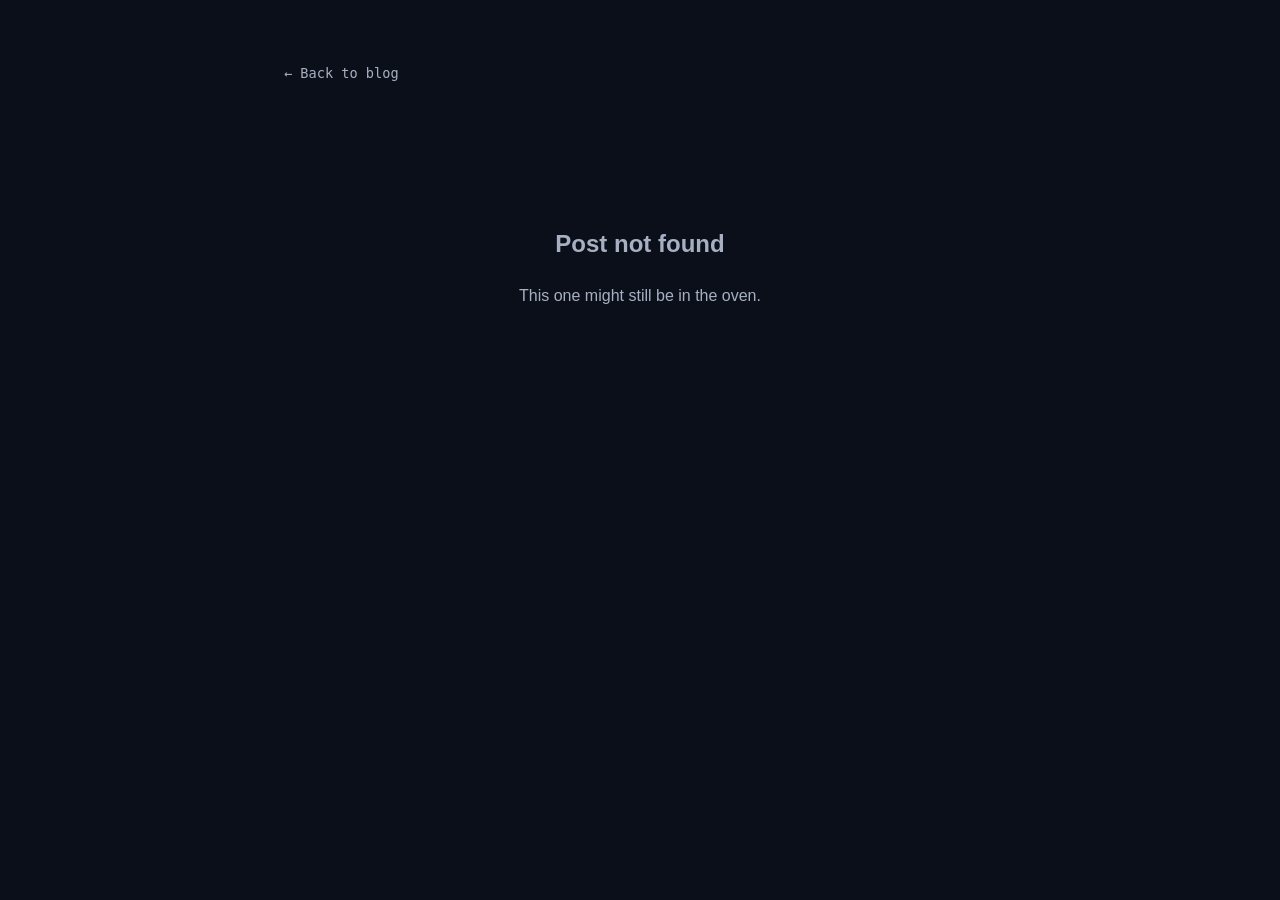
<file: blog-post.html>
<!DOCTYPE html>
<html lang="en">
<head>
  <meta charset="UTF-8">
  <meta name="viewport" content="width=device-width, initial-scale=1.0">
  <title>Blog Post</title>
  <link rel="stylesheet" href="style.css">
  
</head>

<body>

<div class="reading-progress" id="readingProgress"></div>
<div class="container" id="postContainer">
  <!-- content injected by JS -->
</div>
<button class="back-to-top" id="backToTop" aria-label="Back to top">&uarr;</button>

<script>
  const posts = {
    /*======1st post===============*/
    "windows-boot-issues": {
      tag: "Windows",
      date: "August 2026",
      title: "Fixing Common Windows 11 Boot Issues – Complete Troubleshooting Guide",
      image: "./blog-img/windows-boot-issues1.jpg",
      body: `
        <p>Windows failing to boot can be stressful, whether you're working from home or supporting users in an enterprise environment. As a Desktop Support Engineer, these are the Windows 11 boot problems I encounter most frequently and the exact troubleshooting steps I use before considering a reinstall.</p>

        <h2>Why Windows Boot Problems Happen</h2>
        <p>Boot failures are commonly caused by corrupted system files, Windows updates, damaged boot records, storage driver issues, BIOS configuration changes, or failing hardware. Identifying the root cause is the key to fixing the issue quickly.</p>

        <h2>1. Windows Stuck in a Boot Loop</h2>
        <p>If Windows continuously restarts without reaching the login screen, the problem is usually related to a failed update, corrupted drivers, or damaged system files.</p>
        <h3>Recommended Fix</h3>
        <ul>
          <li>Enter Windows Recovery Environment (WinRE).</li>
          <li>Select <strong>Startup Repair</strong>.</li>
          <li>Boot into <strong>Safe Mode</strong>.</li>
          <li>Uninstall recently installed Windows updates.</li>
          <li>Remove or roll back recently updated drivers.</li>
          <li>Run <code>sfc /scannow</code> and <code>DISM /Online /Cleanup-Image /RestoreHealth</code>.</li>
        </ul>

        <h2>2. "Inaccessible Boot Device"</h2>
        <p>This error usually appears after changing BIOS settings, replacing storage hardware, cloning disks, or installing incompatible storage drivers.</p>
        <h3>Recommended Fix</h3>
        <ul>
          <li>Verify SATA mode (AHCI/RAID) in BIOS.</li>
          <li>Disconnect newly installed drives.</li>
          <li>Run Startup Repair.</li>
          <li>Use Command Prompt from WinRE and repair boot records if necessary.</li>
          <li>Check SSD/HDD health.</li>
        </ul>

        <h2>3. Black Screen with Mouse Cursor</h2>
        <p>Windows loads, but the desktop never appears. Explorer.exe often fails to start because of corrupted system files or graphics driver issues.</p>
        <h3>Recommended Fix</h3>
        <ul>
          <li>Press <strong>Ctrl + Shift + Esc</strong>.</li>
          <li>Open Task Manager.</li>
          <li>Run <code>explorer.exe</code>.</li>
          <li>Restart the Graphics Driver using <strong>Win + Ctrl + Shift + B</strong>.</li>
          <li>Update or reinstall the display driver.</li>
        </ul>

        <h2>4. Automatic Repair Couldn't Repair Your PC</h2>
        <p>This message usually indicates corrupted boot files or damaged Windows system files.</p>
        <h3>Recommended Fix</h3>
        <ul>
          <li>Open Command Prompt from Advanced Startup.</li>
          <li>Run System File Checker.</li>
          <li>Run DISM image repair.</li>
          <li>Restore the system using a previous Restore Point if available.</li>
        </ul>

        <h2>5. Boot Configuration Data (BCD) Corruption</h2>
        <p>Damaged Boot Configuration Data prevents Windows Boot Manager from locating the operating system.</p>
        <h3>Recommended Fix</h3>
        <ul>
          <li>Boot from Windows Installation Media.</li>
          <li>Open Command Prompt.</li>
          <li>Repair the Boot Configuration Data using Bootrec commands.</li>
          <li>Restart and verify Windows boots normally.</li>
        </ul>

        <h2>6. Slow Boot After Windows Update</h2>
        <p>If Windows takes several minutes to boot after an update, unnecessary startup applications or outdated drivers are often responsible.</p>
        <h3>Recommended Fix</h3>
        <ul>
          <li>Disable unnecessary Startup programs.</li>
          <li>Update chipset and storage drivers.</li>
          <li>Install the latest Windows updates.</li>
          <li>Check SSD health using SMART diagnostics.</li>
        </ul>

        <h2>Useful Troubleshooting Commands</h2>
        <pre><code>sfc /scannow

DISM /Online /Cleanup-Image /RestoreHealth

chkdsk C: /f /r

bootrec /fixmbr

bootrec /fixboot

bootrec /scanos

bootrec /rebuildbcd</code></pre>

        <h2>Best Practices</h2>
        <ul>
          <li>Create regular System Restore Points.</li>
          <li>Keep Windows and device drivers updated.</li>
          <li>Back up important files before major updates.</li>
          <li>Monitor SSD/HDD health regularly.</li>
          <li>Avoid forcing shutdowns during Windows updates.</li>
        </ul>

        <h2>Final Thoughts</h2>
        <p>Most Windows boot issues can be resolved without reinstalling the operating system. By following a structured troubleshooting process—checking startup repair, repairing system files, verifying storage drivers, and rebuilding boot records—you can restore Windows quickly while preserving user data.</p>

        <blockquote><strong>Desktop Support Tip:</strong> Always start with the least destructive solution. In enterprise environments, preserving user data is far more valuable than immediately reinstalling Windows.</blockquote>
      `
    },
    /*======2nd post===============*/
"dhcp-vs-static-ip": {
  tag: "Networking",
  date: "August 2026",
  title: "DHCP vs Static IP: When to Use Which? – Notes from the Network Closet",
  image: "./blog-img/DHCP-vs-Static-IP.jpg",
  body: `
    <p>One of the most common questions I receive while troubleshooting network issues is, <strong>“Should this device use DHCP or a Static IP Address?”</strong> The answer depends on the device, the network environment, and how the device is being used. As a Desktop Support Engineer, I've seen everything from printers disappearing off the network to servers becoming unreachable because of incorrect IP configuration. This guide explains when to use DHCP, when to assign a Static IP, and the best practices followed in real enterprise environments.</p>

    <h2>What is an IP Address?</h2>
    <p>An Internet Protocol (IP) address is a unique identifier assigned to every device connected to a network. It allows devices to communicate with each other and access network resources such as printers, servers, and the internet.</p>

    <h2>What is DHCP?</h2>
    <p><strong>Dynamic Host Configuration Protocol (DHCP)</strong> is a network service that automatically assigns IP addresses and other network settings to devices when they connect to the network.</p>

    <p>A DHCP server automatically provides:</p>

    <ul>
      <li>IP Address</li>
      <li>Subnet Mask</li>
      <li>Default Gateway</li>
      <li>DNS Server Address</li>
      <li>Lease Time</li>
    </ul>

    <h2>Advantages of DHCP</h2>

    <ul>
      <li>No manual IP configuration required.</li>
      <li>Reduces human errors.</li>
      <li>Prevents duplicate IP addresses.</li>
      <li>Ideal for laptops and mobile devices.</li>
      <li>Easy to manage in enterprise environments.</li>
      <li>Automatically reuses unused IP addresses.</li>
    </ul>

    <h2>What is a Static IP Address?</h2>

    <p>A Static IP Address is manually configured on the device and remains the same until an administrator changes it.</p>

    <p>Unlike DHCP, every network parameter must be entered manually.</p>

    <ul>
      <li>IP Address</li>
      <li>Subnet Mask</li>
      <li>Default Gateway</li>
      <li>DNS Server</li>
    </ul>

    <h2>Advantages of Static IP</h2>

    <ul>
      <li>Device always keeps the same IP.</li>
      <li>Reliable for servers and printers.</li>
      <li>Better for Remote Desktop and file sharing.</li>
      <li>Simplifies firewall and port forwarding rules.</li>
      <li>Easier to monitor critical infrastructure.</li>
    </ul>

    <h2>DHCP vs Static IP</h2>

    <table>
      <tr>
        <th>Feature</th>
        <th>DHCP</th>
        <th>Static IP</th>
      </tr>

      <tr>
        <td>Configuration</td>
        <td>Automatic</td>
        <td>Manual</td>
      </tr>

      <tr>
        <td>Management</td>
        <td>Easy</td>
        <td>Requires Administration</td>
      </tr>

      <tr>
        <td>IP Changes</td>
        <td>Possible</td>
        <td>Never Changes</td>
      </tr>

      <tr>
        <td>Best For</td>
        <td>Client Devices</td>
        <td>Servers & Infrastructure</td>
      </tr>

      <tr>
        <td>Risk of Duplicate IP</td>
        <td>Very Low</td>
        <td>Possible if configured incorrectly</td>
      </tr>
    </table>

    <h2>When Should You Use DHCP?</h2>

    <p>DHCP is the best option for devices that regularly join and leave the network.</p>

    <ul>
      <li>Office desktops</li>
      <li>Laptops</li>
      <li>Employee mobile phones</li>
      <li>Guest Wi-Fi users</li>
      <li>Tablets</li>
      <li>Meeting room devices</li>
    </ul>

    <h2>When Should You Use Static IP?</h2>

    <p>Static IP addresses should be reserved for devices that other systems need to locate consistently.</p>

    <ul>
      <li>Domain Controllers</li>
      <li>DNS Servers</li>
      <li>DHCP Servers</li>
      <li>File Servers</li>
      <li>Print Servers</li>
      <li>NAS Storage</li>
      <li>Network Printers</li>
      <li>CCTV Systems</li>
      <li>Firewalls</li>
      <li>Managed Switches</li>
      <li>Wireless Controllers</li>
    </ul>

    <h2>Common Mistakes I See During Support</h2>

    <h3>1. Duplicate IP Address</h3>

    <p>A manually assigned Static IP overlaps with the DHCP pool, causing intermittent network connectivity.</p>

    <h3>2. Wrong DNS Server</h3>

    <p>Users can access websites by IP but not by name because the DNS configuration is incorrect.</p>

    <h3>3. Incorrect Gateway</h3>

    <p>The device communicates locally but cannot access the internet.</p>

    <h3>4. Printer Stops Responding</h3>

    <p>A printer receives a different DHCP address after restarting, while all users still try connecting to the old IP.</p>

    <h2>Best Practice: DHCP Reservation</h2>

    <p>In enterprise environments, I usually recommend <strong>DHCP Reservation</strong> instead of configuring a Static IP directly on the device.</p>

    <p>With DHCP Reservation:</p>

    <ul>
      <li>The DHCP server always assigns the same IP.</li>
      <li>Centralized management.</li>
      <li>No manual configuration on devices.</li>
      <li>Easy to update DNS and gateway information.</li>
      <li>Lower chance of configuration mistakes.</li>
    </ul>

    <h2>Useful Windows Commands</h2>

<pre><code>ipconfig

ipconfig /all

ipconfig /release

ipconfig /renew

ipconfig /flushdns

ping google.com

nslookup google.com

tracert google.com</code></pre>

    <h2>Quick Troubleshooting Checklist</h2>

    <ul>
      <li>Check whether the device is using DHCP or Static IP.</li>
      <li>Verify IP Address, Gateway and DNS.</li>
      <li>Ensure there are no duplicate IP addresses.</li>
      <li>Test connectivity using Ping.</li>
      <li>Verify DNS name resolution.</li>
      <li>Restart the network adapter if necessary.</li>
      <li>Check DHCP lease information.</li>
    </ul>

    <h2>Best Practices</h2>

    <ul>
      <li>Use DHCP for end-user devices.</li>
      <li>Reserve Static IPs only for critical infrastructure.</li>
      <li>Document all Static IP assignments.</li>
      <li>Avoid assigning Static IPs within the DHCP pool.</li>
      <li>Regularly review DHCP scopes and lease times.</li>
      <li>Keep DNS and Gateway settings consistent across the network.</li>
    </ul>

    <h2>Final Thoughts</h2>

    <p>Choosing between DHCP and a Static IP isn't about which one is better—it's about using the right tool for the right device. In modern enterprise networks, DHCP simplifies management for client systems, while Static IPs provide consistency for critical infrastructure. A well-planned IP addressing strategy reduces downtime, simplifies troubleshooting, and keeps your network running efficiently.</p>

    <blockquote>
      <strong>Desktop Support Tip:</strong> Whenever possible, use <strong>DHCP Reservations</strong> instead of manually configuring Static IP addresses. It combines the reliability of Static IPs with the centralized management of DHCP, making troubleshooting much easier in enterprise environments.
    </blockquote>
  `
},
/*======3rd post===============*/
"Active-directory-admin": {
  tag: "System Administration",
  date: "August 2026",
  title: "Active Directory User Management: Daily Tasks Every IT Administrator Should Master",
  image: "./blog-img/Active-directory-admin.jpg",
  body: `
    <p>Active Directory (AD) is the backbone of most Windows enterprise environments. Whether you're a Help Desk Technician, Desktop Support Engineer, or System Administrator, managing user accounts efficiently is a daily responsibility. From resetting passwords to onboarding new employees, understanding Active Directory is essential for maintaining a secure and organized IT infrastructure.</p>

    <h2>What is Active Directory?</h2>

    <p>Active Directory (AD) is Microsoft's directory service that stores information about users, computers, groups, printers, and other network resources. It enables centralized authentication, authorization, and administration across an organization's Windows domain.</p>

    <h2>Why Active Directory is Important</h2>

    <ul>
      <li>Centralized user management</li>
      <li>Secure authentication and authorization</li>
      <li>Simplified access control</li>
      <li>Group Policy management</li>
      <li>Single Sign-On (SSO)</li>
      <li>Enterprise-level security and compliance</li>
    </ul>

    <h2>Common Daily Administrative Tasks</h2>

    <h3>1. Creating New User Accounts</h3>

    <p>When a new employee joins the organization, the administrator creates an Active Directory account, assigns the correct Organizational Unit (OU), adds the required security groups, and provides initial login credentials.</p>

    <h3>Best Practice</h3>

    <ul>
      <li>Follow a consistent naming convention.</li>
      <li>Assign users to the correct OU.</li>
      <li>Use role-based security groups.</li>
      <li>Require password change at first login.</li>
    </ul>

    <h2>2. Resetting User Passwords</h2>

    <p>Password resets are one of the most frequent Help Desk requests. Before resetting a password, verify the user's identity according to your organization's security policy.</p>

    <ul>
      <li>Unlock the account if required.</li>
      <li>Reset the password.</li>
      <li>Force password change at next sign-in.</li>
    </ul>

    <h2>3. Unlocking Locked Accounts</h2>

    <p>Accounts may become locked after multiple incorrect password attempts, expired cached credentials, or devices repeatedly using an old password.</p>

    <h3>Troubleshooting Steps</h3>

    <ul>
      <li>Check the lockout status.</li>
      <li>Unlock the account.</li>
      <li>Identify the device causing repeated login failures.</li>
      <li>Update saved credentials if necessary.</li>
    </ul>

    <h2>4. Managing Security Groups</h2>

    <p>Security groups determine what resources users can access. Instead of assigning permissions directly to users, organizations typically use group-based access control.</p>

    <ul>
      <li>Finance Group</li>
      <li>HR Group</li>
      <li>IT Administrators</li>
      <li>Shared Folder Access</li>
      <li>Printer Access</li>
      <li>Application Access</li>
    </ul>

    <h2>5. Disabling User Accounts</h2>

    <p>When an employee leaves the organization, the account should be disabled immediately to prevent unauthorized access while preserving audit logs and user data.</p>

    <h3>Recommended Checklist</h3>

    <ul>
      <li>Disable the AD account.</li>
      <li>Reset the password.</li>
      <li>Remove VPN access.</li>
      <li>Revoke Microsoft 365 licenses.</li>
      <li>Disable remote access.</li>
      <li>Document the offboarding process.</li>
    </ul>

    <h2>6. Computer Account Management</h2>

    <p>Administrators also manage computer objects within Active Directory, ensuring devices remain properly joined to the domain and organized within the correct Organizational Units.</p>

    <ul>
      <li>Join computers to the domain.</li>
      <li>Move devices between OUs.</li>
      <li>Rename computer objects.</li>
      <li>Disable unused devices.</li>
    </ul>

    <h2>Understanding Organizational Units (OUs)</h2>

    <p>Organizational Units help organize users and computers logically. Group Policies can be applied at the OU level, making administration much easier.</p>

    <p>Example Structure:</p>

<pre><code>Company.local

├── Users
│   ├── HR
│   ├── Finance
│   ├── IT
│
├── Computers
│   ├── Head Office
│   ├── Branch Office
│
└── Servers</code></pre>

    <h2>Useful PowerShell Commands</h2>

<pre><code>Get-ADUser username

Get-ADComputer

Unlock-ADAccount username

Disable-ADAccount username

Enable-ADAccount username

Get-ADGroupMember "IT Team"</code></pre>

    <h2>Common Mistakes to Avoid</h2>

    <ul>
      <li>Assigning permissions directly to users instead of groups.</li>
      <li>Leaving inactive accounts enabled.</li>
      <li>Using overly broad administrative privileges.</li>
      <li>Ignoring password and account lockout policies.</li>
      <li>Creating duplicate user accounts.</li>
      <li>Not documenting administrative changes.</li>
    </ul>

    <h2>Security Best Practices</h2>

    <ul>
      <li>Apply the Principle of Least Privilege.</li>
      <li>Enable Multi-Factor Authentication where possible.</li>
      <li>Review inactive accounts regularly.</li>
      <li>Use strong password policies.</li>
      <li>Audit privileged group memberships.</li>
      <li>Back up Active Directory regularly.</li>
      <li>Monitor failed login attempts.</li>
    </ul>

    <h2>Real-World Scenario</h2>

    <p>A user reports they cannot log in after changing their password. Investigation reveals that their laptop is still using cached Wi-Fi credentials with the old password, repeatedly locking the account. Updating the saved credentials and unlocking the account restores access immediately. Situations like this are common in enterprise environments and highlight the importance of understanding account lockout behavior.</p>

    <h2>Final Thoughts</h2>

    <p>Effective Active Directory administration is more than creating user accounts—it's about maintaining security, ensuring users have the right access, and keeping the organization's identity infrastructure healthy. Mastering these everyday administrative tasks will improve troubleshooting efficiency and prepare you for advanced System Administration roles.</p>

    <blockquote>
      <strong>Administrator Tip:</strong> Never assign permissions directly to individual users when a security group can achieve the same result. Group-based access control is easier to manage, more secure, and scales much better as organizations grow.
    </blockquote>
  `
},
    
/*======4th post===============*/
  "how-to-make-pendrive-bootable": {
    tag: "Windows",
    date: "August 2026",
    title: "How to Make a Bootable Pendrive for Windows Installation – Complete Guide Using Rufus, Ventoy & Media Creation Tool",
    image: "./blog-img/bootable-pendrive.jpg",
    body: `
      <p>Whether you're installing Windows on a new PC, repairing a corrupted operating system, or performing a clean installation, a bootable USB drive is one of the most important tools every IT professional should have. As a Desktop Support Engineer, creating bootable media is part of my daily workflow for troubleshooting, OS deployment, and system recovery.</p>

      <p>In this guide, you'll learn three reliable methods to create a Windows bootable USB drive using <strong>Rufus</strong>, <strong>Ventoy</strong>, and Microsoft's official <strong>Media Creation Tool</strong>. I'll also explain when to use each method and the common mistakes to avoid.</p>

      <h2>What is a Bootable Pendrive?</h2>

      <p>A bootable USB drive is a flash drive that contains boot files required to start a computer and install or repair an operating system without using a DVD.</p>

      <h2>Why Every IT Engineer Should Carry One</h2>

      <ul>
        <li>Install Windows 10 or Windows 11.</li>
        <li>Repair startup and boot issues.</li>
        <li>Recover systems that won't boot.</li>
        <li>Format and reinstall Windows.</li>
        <li>Deploy Windows on multiple computers.</li>
        <li>Run diagnostic and recovery tools.</li>
      </ul>

      <h2>Requirements</h2>

      <ul>
        <li>USB Flash Drive (Minimum 8 GB, 16 GB recommended)</li>
        <li>Windows ISO File</li>
        <li>Administrator privileges</li>
        <li>Reliable internet connection (for downloading Windows)</li>
      </ul>

      <blockquote>
        <strong>Important:</strong> Creating a bootable USB will erase all existing data on the flash drive. Always back up important files before proceeding.
      </blockquote>

      <h2>Method 1 – Create Bootable USB Using Rufus</h2>

      <p>Rufus is one of the fastest and most popular tools for creating bootable USB drives. It supports both Legacy BIOS and UEFI systems and allows advanced customization.</p>

      <h3>Steps</h3>

      <ol>
        <li>Download the latest version of Rufus.</li>
        <li>Insert your USB drive.</li>
        <li>Open Rufus.</li>
        <li>Select your USB device.</li>
        <li>Click <strong>Select</strong> and choose the Windows ISO.</li>
        <li>Select the correct Partition Scheme:
          <ul>
            <li>GPT → UEFI Systems</li>
            <li>MBR → Legacy BIOS Systems</li>
          </ul>
        </li>
        <li>Keep File System as NTFS (or FAT32 if required).</li>
        <li>Click <strong>Start</strong>.</li>
        <li>Wait until the process reaches 100%.</li>
      </ol>

      <h3>Advantages of Rufus</h3>

      <ul>
        <li>Very fast.</li>
        <li>Supports Windows, Linux and recovery ISOs.</li>
        <li>Supports Secure Boot.</li>
        <li>Advanced formatting options.</li>
        <li>Lightweight and portable.</li>
      </ul>

      <h2>Method 2 – Create Bootable USB Using Ventoy</h2>

      <p>Ventoy is one of the best tools for IT professionals because it allows multiple ISO files on a single USB drive. Simply copy ISO files without formatting the USB each time.</p>

      <h3>Steps</h3>

      <ol>
        <li>Download Ventoy.</li>
        <li>Install Ventoy on the USB drive.</li>
        <li>Open the USB drive.</li>
        <li>Copy Windows ISO files directly onto the USB.</li>
        <li>Safely eject the USB.</li>
        <li>Boot from the USB and select the desired ISO from the Ventoy menu.</li>
      </ol>

      <h3>Advantages of Ventoy</h3>

      <ul>
        <li>Supports multiple operating systems.</li>
        <li>No need to recreate the USB for every ISO.</li>
        <li>Excellent for IT support engineers.</li>
        <li>Supports Windows, Linux, VMware and recovery tools.</li>
        <li>Quickly update by replacing ISO files.</li>
      </ul>

      <h2>Method 3 – Microsoft Media Creation Tool</h2>

      <p>Microsoft's Media Creation Tool is the safest option when creating official Windows installation media.</p>

      <h3>Steps</h3>

      <ol>
        <li>Download the Media Creation Tool from Microsoft.</li>
        <li>Run the application as Administrator.</li>
        <li>Accept the license agreement.</li>
        <li>Select <strong>Create Installation Media</strong>.</li>
        <li>Select Language, Edition and Architecture.</li>
        <li>Select <strong>USB Flash Drive</strong>.</li>
        <li>Choose the USB device.</li>
        <li>Wait for Windows files to download and create the bootable USB automatically.</li>
      </ol>

      <h2>Which Tool Should You Choose?</h2>

      <table>
        <tr>
          <th>Tool</th>
          <th>Best For</th>
          <th>Recommended</th>
        </tr>

        <tr>
          <td>Rufus</td>
          <td>Single Windows Installation</td>
          <td>★★★★★</td>
        </tr>

        <tr>
          <td>Ventoy</td>
          <td>Multiple ISO Files</td>
          <td>★★★★★</td>
        </tr>

        <tr>
          <td>Media Creation Tool</td>
          <td>Official Microsoft Installation</td>
          <td>★★★★☆</td>
        </tr>
      </table>

      <h2>How to Boot from the USB</h2>

      <ol>
        <li>Insert the bootable USB.</li>
        <li>Restart the computer.</li>
        <li>Press the Boot Menu key (F12, F9, Esc, or F11 depending on the manufacturer).</li>
        <li>Select the USB device.</li>
        <li>Press Enter.</li>
        <li>Windows Setup will start.</li>
      </ol>

      <h2>Common Boot Menu Keys</h2>

      <table>
        <tr>
          <th>Manufacturer</th>
          <th>Boot Menu Key</th>
        </tr>

        <tr><td>Dell</td><td>F12</td></tr>
        <tr><td>HP</td><td>F9</td></tr>
        <tr><td>Lenovo</td><td>F12</td></tr>
        <tr><td>Acer</td><td>F12</td></tr>
        <tr><td>ASUS</td><td>Esc</td></tr>
        <tr><td>MSI</td><td>F11</td></tr>
      </table>

      <h2>Common Problems and Solutions</h2>

      <h3>USB Not Showing in Boot Menu</h3>

      <ul>
        <li>Enable USB Boot in BIOS.</li>
        <li>Disable Fast Boot if necessary.</li>
        <li>Check UEFI/Legacy compatibility.</li>
      </ul>

      <h3>"No Bootable Device Found"</h3>

      <ul>
        <li>Recreate the USB.</li>
        <li>Verify the ISO file is not corrupted.</li>
        <li>Select the correct partition scheme (GPT or MBR).</li>
      </ul>

      <h3>Windows Installation Doesn't Start</h3>

      <ul>
        <li>Use another USB port (prefer USB 2.0 for older systems).</li>
        <li>Download a fresh ISO.</li>
        <li>Update BIOS if required.</li>
      </ul>

      <h2>Best Practices</h2>

      <ul>
        <li>Use a branded USB drive.</li>
        <li>Keep Windows ISO files updated.</li>
        <li>Always verify the ISO download.</li>
        <li>Prefer GPT for modern UEFI systems.</li>
        <li>Label your USB drives clearly.</li>
        <li>Maintain separate USB drives for Windows and Linux if needed.</li>
      </ul>

      <h2>Real-World Tip</h2>

      <p>In enterprise environments, I keep one Ventoy USB containing Windows 10, Windows 11, Windows Server, Ubuntu, Hiren's BootCD PE, and diagnostic tools. This single USB handles almost every deployment and recovery task, reducing downtime and eliminating the need to carry multiple flash drives.</p>

      <h2>Final Thoughts</h2>

      <p>Knowing how to create a bootable USB drive is a fundamental skill for every Desktop Support Engineer and System Administrator. Whether you choose Rufus for speed, Ventoy for flexibility, or Microsoft's Media Creation Tool for official installations, having a reliable bootable USB can save valuable time during troubleshooting, operating system deployment, and disaster recovery.</p>

      <blockquote>
        <strong>Desktop Support Tip:</strong> Ventoy is my preferred choice for day-to-day IT support because one USB can store multiple operating system images and recovery tools, making it an essential addition to every technician's toolkit.
      </blockquote>
    `
  },
/*======5th post===============*/

  };

  const params = new URLSearchParams(window.location.search);
  const slug = params.get('slug');
  const post = posts[slug];
  const container = document.getElementById('postContainer');

  if (post) {
    document.title = post.title;

    // Estimated reading time (200 wpm)
    const plainText = post.body.replace(/<[^>]*>/g, ' ');
    const wordCount = plainText.trim().split(/\s+/).length;
    const readMins = Math.max(1, Math.round(wordCount / 200));

    container.innerHTML = `
      <a class="back-link" href="index.html#blog">&larr; Back to blog</a>
      <div class="post-meta">
        <span class="post-tag">${post.tag}</span>
        <span class="reading-time">${readMins} min read</span>
      </div>
      <h1 class="post-title">${post.title}</h1>
      <span class="post-date">${post.date}</span>
      <div class="post-hero" style="${post.image ? `background-image:url('${post.image}');background-size:cover;background-position:center;` : ''}"></div>
      <div id="tocContainer"></div>
      <div class="post-body" id="postBody">${post.body}</div>
    `;

    // Build table of contents from <h2> tags
    const bodyEl = document.getElementById('postBody');
    const headings = bodyEl.querySelectorAll('h2');
    if (headings.length > 1) {
      let tocHtml = `<div class="toc"><div class="toc-title">On this page</div><ul>`;
      headings.forEach((h, i) => {
        const id = 'section-' + i;
        h.id = id;
        tocHtml += `<li><a href="#${id}" data-target="${id}">${h.textContent}</a></li>`;
      });
      tocHtml += `</ul></div>`;
      document.getElementById('tocContainer').innerHTML = tocHtml;

      // Highlight active section on scroll
      const tocLinks = document.querySelectorAll('.toc a');
      const observer = new IntersectionObserver((entries) => {
        entries.forEach(entry => {
          const link = document.querySelector(`.toc a[data-target="${entry.target.id}"]`);
          if (link && entry.isIntersecting) {
            tocLinks.forEach(l => l.classList.remove('active'));
            link.classList.add('active');
          }
        });
      }, { rootMargin: '-20% 0px -70% 0px' });
      headings.forEach(h => observer.observe(h));
    }

    // Add copy buttons to code blocks
    bodyEl.querySelectorAll('pre').forEach(pre => {
      const btn = document.createElement('button');
      btn.className = 'copy-btn';
      btn.textContent = 'Copy';
      btn.addEventListener('click', () => {
        navigator.clipboard.writeText(pre.innerText).then(() => {
          btn.textContent = 'Copied!';
          btn.classList.add('copied');
          setTimeout(() => { btn.textContent = 'Copy'; btn.classList.remove('copied'); }, 1500);
        });
      });
      pre.appendChild(btn);
    });

  } else {
    container.innerHTML = `
      <a class="back-link" href="index.html#blog">&larr; Back to blog</a>
      <div class="not-found">
        <h2>Post not found</h2>
        <p>This one might still be in the oven.</p>
      </div>
    `;
  }

  // Reading progress bar
  const progressBar = document.getElementById('readingProgress');
  window.addEventListener('scroll', () => {
    const scrollTop = window.scrollY;
    const docHeight = document.documentElement.scrollHeight - window.innerHeight;
    progressBar.style.width = (docHeight > 0 ? (scrollTop / docHeight) * 100 : 0) + '%';

    // Back to top button
    const backToTop = document.getElementById('backToTop');
    backToTop.classList.toggle('visible', scrollTop > 400);
  });

  document.getElementById('backToTop').addEventListener('click', () => {
    window.scrollTo({ top: 0, behavior: 'smooth' });
  });
</script>

</body>

</html>
</file>
<file: style.css>
:root{
--bg-alt:#0b0f19;
--surface-strong:#161c2b;
--border:#242c3f;
--text:#e7ebf3;
--text-dim:#a7b0c3;
--text-faint:#6b7488;
--accent:#2563eb;
--accent-2:#06b6d4;
--font-mono:'JetBrains Mono', monospace;
--font-body:'Inter', sans-serif;
}
  *{box-sizing:border-box;}
  body{margin:0;background:var(--bg-alt);color:var(--text);font-family:var(--font-body);line-height:1.6;}


.footer-bottom img{
  height:20px;
  vertical-align:middle;
  border-radius:6px;
  opacity:.9;
  transition:opacity .2s ease;
}

.footer-bottom img:hover{
  opacity:1;
}

@media (max-width:480px){
  .footer-bottom{
    flex-direction:column;
    gap:10px;
  }
}
/* ============ BLOG POST PAGE ============ */
.container{max-width:760px;margin:0 auto;padding:60px 24px 100px;}

.back-link{display:inline-flex;align-items:center;gap:6px;font-size:.85rem;color:var(--text-dim);text-decoration:none;font-family:var(--font-mono);margin-bottom:40px;transition:.2s;}
.back-link:hover{color:var(--accent-2);}

.post-tag{display:inline-block;padding:5px 14px;border-radius:100px;background:var(--surface-strong);border:1px solid var(--border);font-size:.72rem;font-family:var(--font-mono);margin-bottom:18px;}
.post-date{font-size:.75rem;color:var(--text-faint);font-family:var(--font-mono);margin-bottom:24px;display:block;}

.post-title{font-size:2.1rem;line-height:1.25;margin:0 0 20px;}
.post-hero{height:220px;border-radius:16px;background:linear-gradient(135deg,rgba(37,99,235,.25),rgba(6,182,212,.2));margin-bottom:36px;border:1px solid var(--border);}

.post-body p{font-size:1rem;color:var(--text-dim);margin:0 0 20px;}
.post-body h3{font-size:1.2rem;margin:36px 0 14px;color:var(--text);}
.post-body ul{padding-left:20px;color:var(--text-dim);margin:0 0 20px;}
.post-body li{margin-bottom:8px;}
.post-body code{font-family:var(--font-mono);background:var(--surface-strong);padding:2px 6px;border-radius:4px;font-size:.85em;border:1px solid var(--border);}
.not-found{text-align:center;padding:80px 0;color:var(--text-dim);}

/* ============ BLOG ============ */
.blog-nav{display:flex;gap:12px;justify-content:flex-end;margin-bottom:18px;}
.blog-nav button{width:42px;height:42px;border-radius:50%;background:var(--surface-strong);border:1px solid var(--border);color:var(--text);cursor:pointer;display:flex;align-items:center;justify-content:center;font-size:1.1rem;transition:.2s ease;}
.blog-nav button:hover{background:linear-gradient(135deg, var(--accent,#2563eb), var(--accent-2,#06b6d4));border-color:transparent;color:#fff;}
.blog-nav button:disabled{opacity:.35;cursor:not-allowed;}

.blog-grid{display:flex;flex-wrap:nowrap;overflow-y:hidden;padding-top: 10px;padding-bottom: 10px; gap:26px;overflow-x:auto;scroll-snap-type:x mandatory;scroll-behavior:smooth;padding-bottom:0px;-ms-overflow-style:none;scrollbar-width:none;}
.blog-grid::-webkit-scrollbar{display:none;}

.blog-card{padding:0;overflow:hidden;flex:0 0 calc((100% - 52px) / 3);scroll-snap-align:start;cursor:pointer;text-decoration:none;color:inherit;display:block;transition:transform .3s ease;}
.blog-card:hover{transform:translateY(-4px);}

.blog-top{height:150px;position:relative;overflow:hidden;display:flex;align-items:flex-end;justify-content:flex-start;}
.blog-top img{position:absolute;inset:0;width:100%;height:100%;object-fit:cover;}
.blog-top span{position:relative;z-index:1;margin:12px;padding:5px 14px;border-radius:100px;background:var(--surface-strong);border:1px solid var(--border);font-size:.72rem;font-family:var(--font-mono);}

.blog-body{padding:24px;}
.blog-body h4{font-size:1rem;margin-bottom:8px;}
.blog-body p{font-size:.85rem;color:var(--text-dim);}
.blog-date{font-size:.75rem;color:var(--text-faint);font-family:var(--font-mono);margin-top:14px;display:block;}

/* ============ BLOG POST — INTERACTIVE ============ */
.reading-progress{position:fixed;top:0;left:0;height:3px;background:linear-gradient(90deg,var(--accent,#2563eb),var(--accent-2,#06b6d4));width:0%;z-index:999;transition:width .1s linear;}
.post-meta .post-tag{margin-bottom:0;}
.post-meta{display:flex;gap:14px;align-items:center;flex-wrap:wrap;margin-bottom:24px;}

.reading-time{font-size:.75rem;color:var(--text-faint);font-family:var(--font-mono);}

.toc{background:var(--surface-strong);border:1px solid var(--border);border-radius:12px;padding:20px 22px;margin-bottom:36px;}
.toc-title{font-size:.72rem;text-transform:uppercase;letter-spacing:.08em;color:var(--text-faint);font-family:var(--font-mono);margin-bottom:12px;}
.toc ul{list-style:none;padding:0;margin:0;display:flex;flex-direction:column;gap:8px;}
.toc a{font-size:.88rem;color:var(--text-dim);text-decoration:none;transition:.2s;border-left:2px solid transparent;padding-left:10px;}
.toc a:hover{color:var(--text);}
.toc a.active{color:var(--accent-2,#06b6d4);border-left-color:var(--accent-2,#06b6d4);}

.post-body pre{position:relative;background:var(--surface-strong);border:1px solid var(--border);border-radius:10px;padding:18px;overflow-x:auto;margin:0 0 20px;}
.post-body pre code{background:none;border:none;padding:0;font-size:.85rem;line-height:1.6;}
.copy-btn{position:absolute;top:10px;right:10px;padding:5px 12px;font-size:.7rem;font-family:var(--font-mono);background:var(--bg-alt);border:1px solid var(--border);border-radius:6px;color:var(--text-dim);cursor:pointer;transition:.2s;}
.copy-btn:hover{color:#fff;border-color:var(--accent-2,#06b6d4);}
.copy-btn.copied{color:var(--accent-2,#06b6d4);border-color:var(--accent-2,#06b6d4);}

.post-body blockquote{border-left:3px solid var(--accent,#2563eb);background:var(--surface-strong);padding:16px 20px;border-radius:0 10px 10px 0;color:var(--text-dim);font-size:.92rem;margin:28px 0;}

.back-to-top{position:fixed;bottom:28px;right:28px;width:46px;height:46px;border-radius:50%;background:var(--surface-strong);border:1px solid var(--border);color:var(--text);display:flex;align-items:center;justify-content:center;cursor:pointer;opacity:0;pointer-events:none;transition:.25s;z-index:998;}
.back-to-top.visible{opacity:1;pointer-events:auto;}
.back-to-top:hover{background:linear-gradient(135deg,var(--accent,#2563eb),var(--accent-2,#06b6d4));color:#fff;border-color:transparent;}
@media (max-width:900px) and (min-width:641px){
  .blog-card{flex:0 0 calc((100% - 26px) / 2);}
}
@media (max-width:640px){
  .blog-card{flex:0 0 100%;}
}



/* ============ NAVBAR ============ */
header{
  position:fixed;top:0;left:0;right:0;z-index:1000;
  padding:20px 0;transition:all .4s var(--ease);
}
header.scrolled{
  padding:12px 0;background:var(--surface-strong);backdrop-filter:blur(18px) saturate(160%);
  border-bottom:1px solid var(--border);
}
nav{display:flex;align-items:center;justify-content:space-between;}
.logo{font-family:var(--font-mono);font-weight:600;font-size:1.15rem;display:flex;align-items:center;gap:8px;}
.logo .dot{color:var(--accent);}
.nav-links{display:flex;gap:38px;align-items:center;}
.nav-links a{font-size:.92rem;font-weight:500;color:var(--text-dim);position:relative;padding:4px 0;transition:color .3s;}
.nav-links a::after{content:'';position:absolute;bottom:0;left:0;width:0;height:1.5px;background:var(--accent);transition:width .3s var(--ease);}
.nav-links a:hover{color:var(--text);}
.nav-links a:hover::after{width:100%;}
.nav-actions{display:flex;align-items:center;gap:14px;}
.theme-toggle{
  width:42px;height:42px;border-radius:50%;border:1px solid var(--border);
  display:flex;align-items:center;justify-content:center;background:var(--surface);
  transition:all .3s var(--ease);font-size:1rem;
}
.theme-toggle:hover{border-color:var(--accent);transform:rotate(20deg);}
.btn{
  display:inline-flex;align-items:center;gap:9px;padding:13px 26px;border-radius:100px;
  font-weight:600;font-size:.92rem;transition:all .35s var(--ease);position:relative;overflow:hidden;
}
.btn-primary{background:linear-gradient(135deg,var(--primary),var(--accent));color:#fff;box-shadow:0 10px 30px -8px rgba(37,99,235,0.6);}
.btn-primary:hover{transform:translateY(-3px);box-shadow:0 16px 36px -6px rgba(37,99,235,0.75);}
.btn-outline{border:1px solid var(--border);color:var(--text);background:var(--surface);}
.btn-outline:hover{border-color:var(--accent);color:var(--accent);transform:translateY(-3px);}
.hamburger{display:none;flex-direction:column;gap:5px;width:26px;}
.hamburger span{height:2px;background:var(--text);border-radius:2px;transition:all .3s;}
@media(max-width:920px){
  .nav-links{position:fixed;top:0;right:-100%;height:100vh;width:min(78vw,320px);
    background:var(--surface-strong);backdrop-filter:blur(20px);flex-direction:column;justify-content:center;
    gap:32px;transition:right .5s var(--ease);border-left:1px solid var(--border);}
  .nav-links.open{right:0;}
  .hamburger{display:flex;z-index:1001;}
  .nav-actions .btn-outline{display:none;}
}


/* ===============================
   Blog Table Style
   =============================== */
.post-body table{width:100%;border-collapse:collapse;margin:24px 0;background:var(--surface-strong);border:1px solid var(--border);border-radius:10px;overflow:hidden;font-size:.88rem;}
.post-body th,.post-body td{padding:12px 16px;text-align:left;border-bottom:1px solid var(--border);}
.post-body th{background:rgba(255,255,255,.04);color:var(--text);font-family:var(--font-mono);font-size:.75rem;text-transform:uppercase;letter-spacing:.04em;}
.post-body td{color:var(--text-dim);}
.post-body tr:last-child td{border-bottom:none;}
.post-body tr:hover td{background:rgba(255,255,255,.03);}

@media (max-width:640px){
  .post-body table{display:block;overflow-x:auto;white-space:nowrap;}

}
</file>
